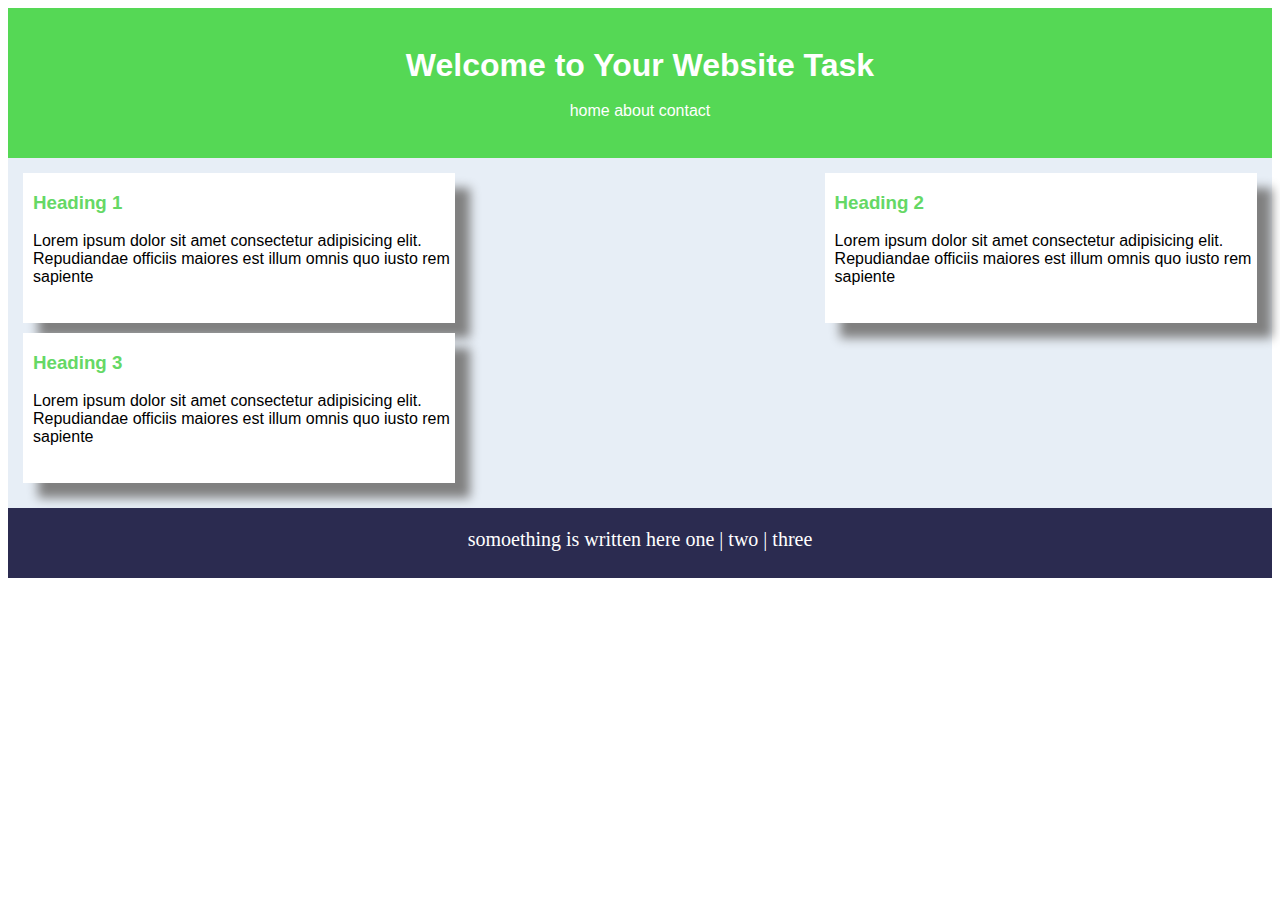
<file: index.html>
<!DOCTYPE html>
<html lang="en">
<head>
    <meta charset="UTF-8">
    <meta name="viewport" content="width=device-width, initial-scale=1.0">
    <title>Document</title>
    <style>
        .nav{
            margin: 0;
            padding: 0;
            height: 150px;
            background-color: rgb(85, 216, 85);
            display: flex;
            flex-direction: column;
            align-items: center;
            justify-content: center;
            color: white;
            font-family: 'Lucida Sans', 'Lucida Sans Regular', 'Lucida Grande', 'Lucida Sans Unicode', Geneva, Verdana, sans-serif;
        }
        p{
            padding: 0;
            
        }
        



        .centerbody{
            height: 350px;
            background-color: rgb(231, 238, 246);
            font-family: 'Lucida Sans', 'Lucida Sans Regular', 'Lucida Grande', 'Lucida Sans Unicode', Geneva, Verdana, sans-serif;
        }
        .upper{
            height: 160px;
            display: flex;
            justify-content: space-between;
        }
        .lower{
            height: 160px;
            display: flex;
        }
        .one,.two,.three{
            height: 150px;
            width: 33vw;
            background-color: white;
            margin: 15px;
            padding-left: 10px;
            box-shadow: 15px 15px 10px gray;
            


        }
        footer{
            height: 70px;
            background-color: rgb(43, 43, 80);
            font-size: 20px;
            color:white;
            text-align: center;
            margin: 0;
            
            
        }
        footer p{
            margin: 0;
            padding-top: 20px;
        }

        
    </style>
</head>
<body>
    <div class="nav">
        <h1 style="margin: 0;">Welcome to Your Website Task</h1>
        <br>
        <p style="margin: 0;">home about contact</p>
        
    </div>
    <div class="centerbody">
        <div class="upper">
            <div class="one">
                <h3 style="color: rgb(101, 216, 101);">Heading 1</h3>
                <p>Lorem ipsum dolor sit amet consectetur adipisicing elit. Repudiandae officiis maiores est illum omnis quo iusto rem sapiente </p>
            </div>
            <div class="two"><h3 style="color:  rgb(101, 216, 101);">Heading 2</h3>
                <p>Lorem ipsum dolor sit amet consectetur adipisicing elit. Repudiandae officiis maiores est illum omnis quo iusto rem sapiente </p></div>
        </div>
        <div class="lower">
            <div class="three" ><h3 style="color:  rgb(101, 216, 101);">Heading 3</h3>
                <p>Lorem ipsum dolor sit amet consectetur adipisicing elit. Repudiandae officiis maiores est illum omnis quo iusto rem sapiente </p></div>
        </div>
    </div>
</body>
<footer>
    <p>somoething is written here one | two | three</p>
</footer>
</html>
</file>
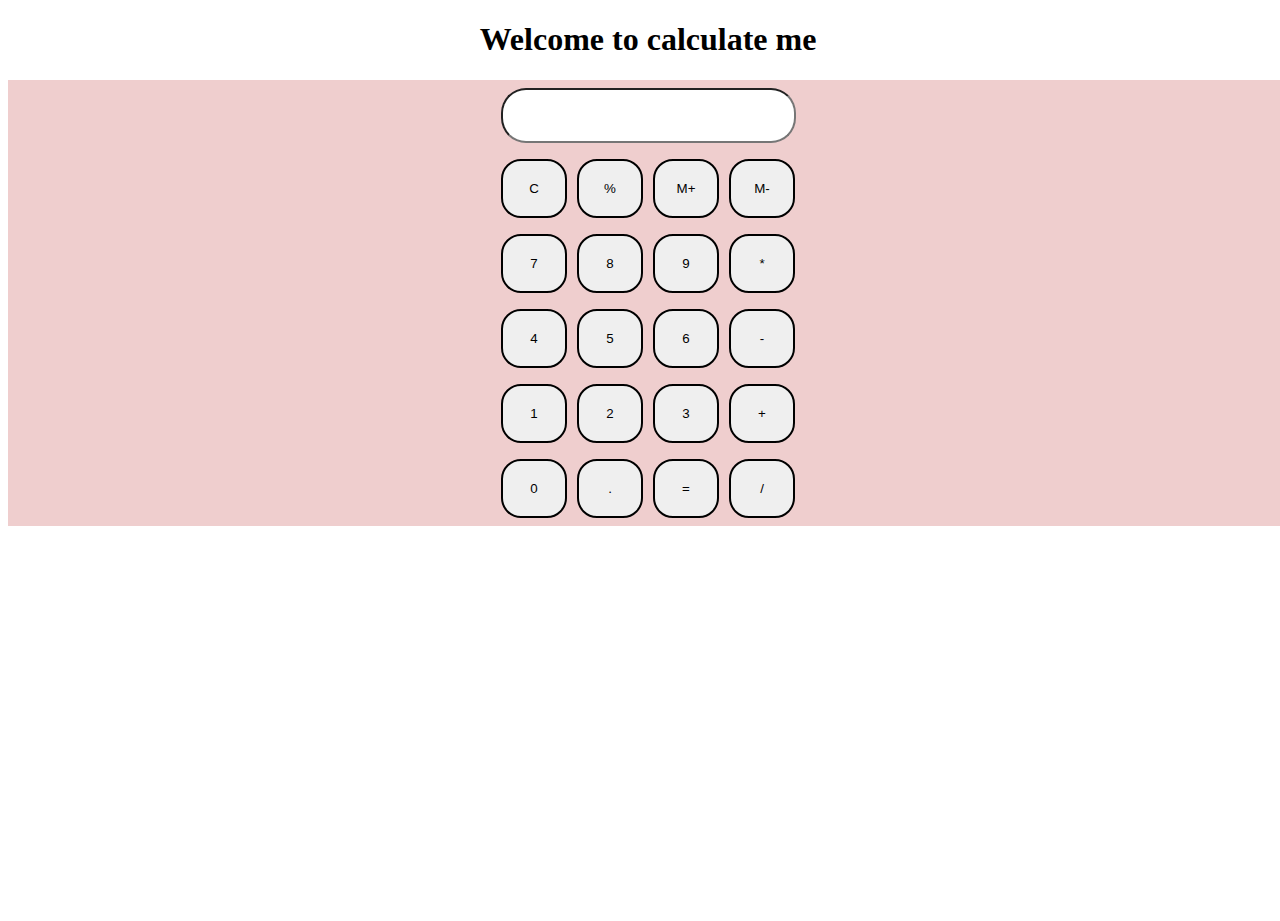
<file: Calculator/index.html>
<!DOCTYPE html>
<html lang="en">
<head>
    <meta charset="UTF-8">
    <meta name="viewport" content="width=device-width, initial-scale=1.0">
    <title>Calculator</title>
    <link rel="stylesheet" href="style.css">
    <link rel="stylesheet" href="utils.css">
</head>
<body>
    <h1 class="text-center"> Welcome to calculate me</h1>
    <div class="container flex flex-col bg-red mx-auto item-center">
        <div class="row">
            <input type="text" class="input"/>
        </div>
        <div class="row">
            <button class="button">C</button>
            <button class="button">%</button>
            <button class="button">M+</button>
            <button class="button">M-</button>
        </div>
        <div class="row">
            <button class="button">7</button>
            <button class="button">8</button>
            <button class="button">9</button>
            <button class="button">*</button>
        </div>
        <div class="row">
            <button class="button">4</button>
            <button class="button">5</button>
            <button class="button">6</button>
            <button class="button">-</button>
        </div>
        <div class="row">
            <button class="button">1</button>
            <button class="button">2</button>
            <button class="button">3</button>
            <button class="button">+</button>
        </div>
        <div class="row">
            <button class="button">0</button>
            <button class="button">.</button>
            <button class="button">=</button>
            <button class="button">/</button>
        </div>
    </div>

    <script src="script.js"></script>
</body>
</html>
</file>
<file: Calculator/style.css>
@import url('https://fonts.googleapis.com/css2?family=Oxanium:wght@200..800&display=swap');

html,body{
    height: 100%;
    width: 100%;
}
.h1{
    font-family:'Oxanium';
}

.button{
    width: 66px;
    padding: 20px;
    margin: 0 3px;
    border: 2px solid black;
    border-radius: 20px;
    cursor: pointer;
}
.row{
    margin:8px 0px;
}
.row input{
    width: 291px;
    margin: 0;
    padding: 10px 0px;
    border: 10-x solid black;
    border-radius: 25px;
    font-size: 27px;
    
}
</file>
<file: Calculator/utils.css>
.text-center{
    text-align: center;
}
.bg-red{
    background:rgb(239, 206, 206);
}
.mx-auto{
    margin: auto;

}

.flex{
    display: flex;
}
.flex-col{
    flex-direction: column;
}
.item-center{
    align-items:center;
}
</file>
